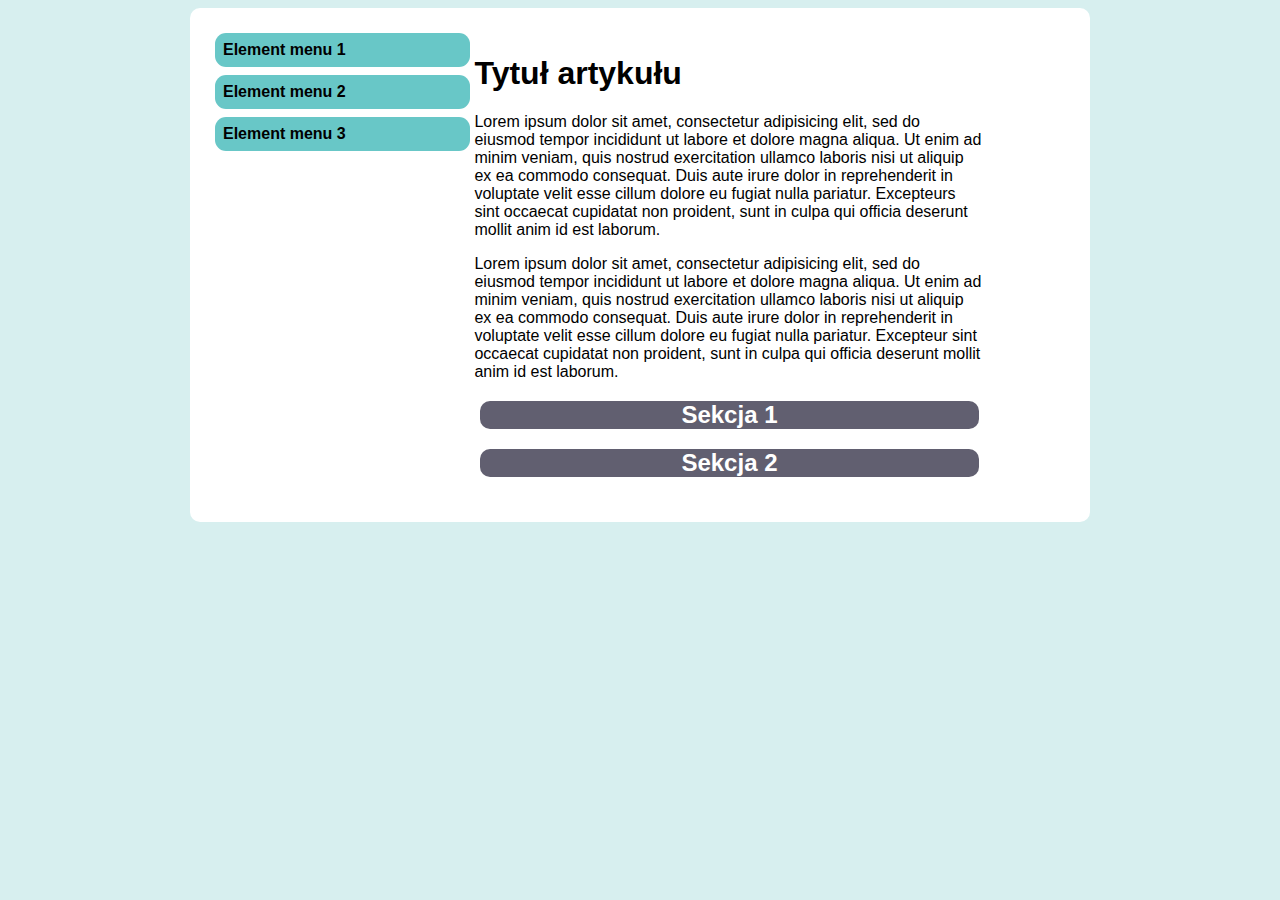
<file: DH/7/index.html>
<!DOCTYPE html>
<html lang="pl">
<head>
    <meta charset="utf-8">
    <meta content="width=device-width, initial-scale=1.0" name="viewport">
    <title>Responsywny layout</title>
    <link href="rwd.css" rel="stylesheet">
</head>
<body>
    <div id="strona">
        <nav>
            <ul>
                <li>
                    <a href="#">Element menu 1</a>
                </li>
                <li>
                    <a href="#">Element menu 2</a>
                </li>
                <li>
                    <a href="#">Element menu 3</a>
                </li>
            </ul>
        </nav>
        <article>
            <h1>Tytuł artykułu</h1>
            <p>Lorem ipsum dolor sit amet, consectetur adipisicing elit, sed do
            eiusmod tempor incididunt ut labore et dolore magna aliqua. Ut enim
            ad minim veniam, quis nostrud exercitation ullamco laboris nisi ut
            aliquip ex ea commodo consequat. Duis aute irure dolor in
            reprehenderit in voluptate velit esse cillum dolore eu fugiat nulla
            pariatur. Excepteurs sint occaecat cupidatat non proident, sunt in
            culpa qui officia deserunt mollit anim id est laborum.</p>
            <p>Lorem ipsum dolor sit amet, consectetur adipisicing elit, sed do
            eiusmod tempor incididunt ut labore et dolore magna aliqua. Ut enim
            ad minim veniam, quis nostrud exercitation ullamco laboris nisi ut
            aliquip ex ea commodo consequat. Duis aute irure dolor in
            reprehenderit in voluptate velit esse cillum dolore eu fugiat nulla
            pariatur. Excepteur sint occaecat cupidatat non proident, sunt in
            culpa qui officia deserunt mollit anim id est laborum.</p>
            <section>
                <h2>Sekcja 1</h2>
            </section>
            <section>
                <h2>Sekcja 2</h2>
            </section>
        </article>
    </div>
</body>
</html>
</file>
<file: DH/7/rwd.css>
body {
    background-color: #D7EFEF;
    font-family: sans-serif;
}

#strona {
    width: 90%;
    max-width: 850px;
    padding: 2%;
    background-color: #fff;
    margin: 0 auto;
    border-radius: 10px;
}

nav  { 
	width: 30%;
	vertical-align: top;
    display:inline-block;
   

}

nav ul {
    list-style-type: none;
    margin: 0;
    padding: 0;
    
    
}

nav a {
    background-color: #68C7C7;
    margin-bottom: .5em;
    padding: .5em;
    border-radius: 11px;
    color: #000;
    text-decoration: none;
    font-weight: 700;
    display:block;
    
   
}



article { display: inline-block;
	width: 60%;
}

section {
    background-color: #615F70;
    color: #fff;
    border-radius: 10px;
    text-align: center;
    margin: 1%;

}

@media all and (max-width: 800px) {
    body {
	background: red;
    }
    section {
    display: block;
    width: 100%;
 	padding-top: 1%;
 	padding-bottom: 1%;
    }
  
}

@media all and (max-width: 500px) {
    body {
	background: #ff0;
    }
    nav {
    display: block;
    width: 100%;
    }
    article {
    display: block;
    width: 100%;
    }
    section {
    display: block;
    width: 100%;
    }
}
</file>
